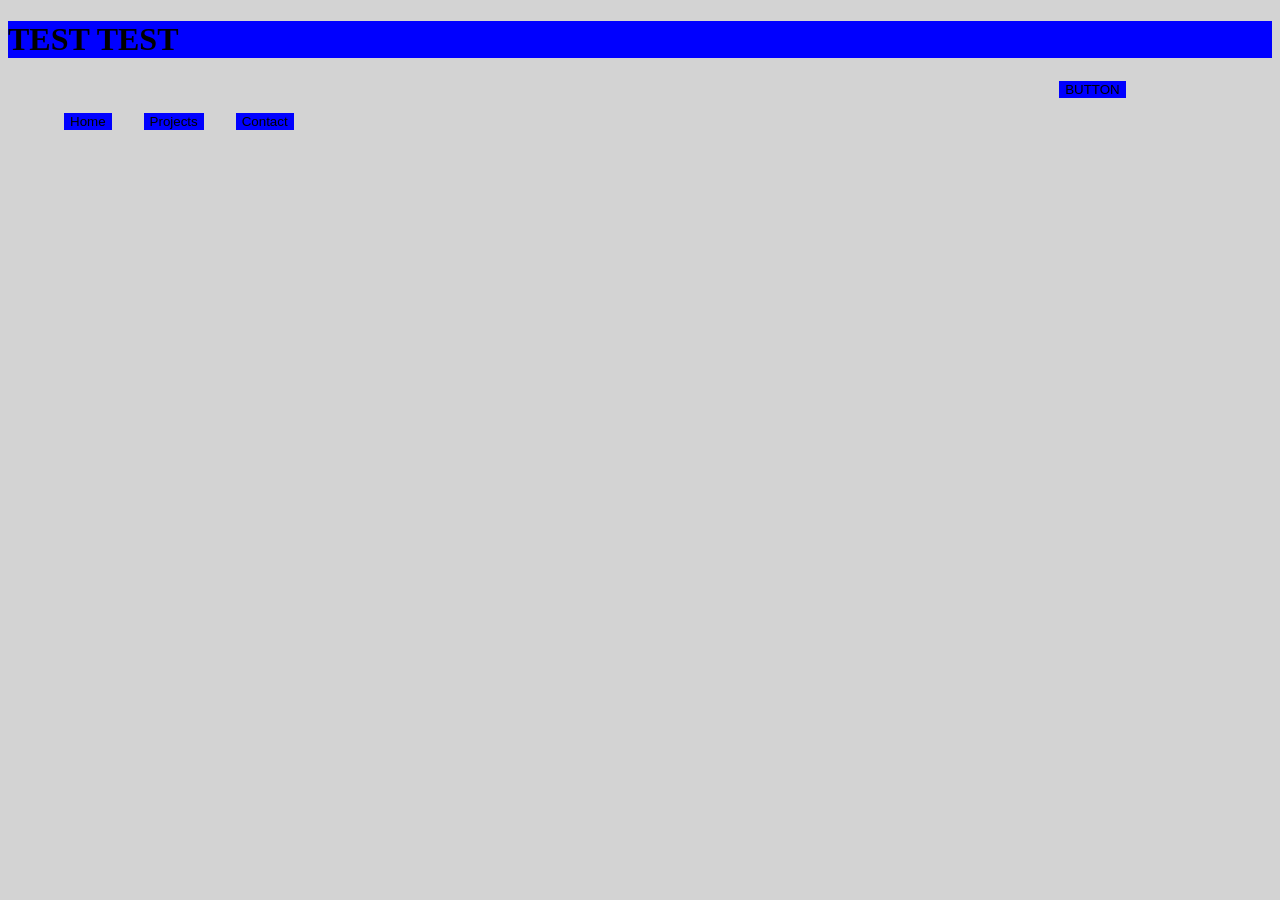
<file: index.html>
<!DOCTYPE html>
<html lang="en">
<head>
    <meta charset="UTF-8" name="viewport" content="width=device-width, initial-scale=1.0">
    <title>Welcome To My Portfolio!</title>

</head>
<body>
<!--Nav Bar-->
    <h1>TEST TEST</h1>
    <nav id="nav">
        <ul id="nav-list">
            <li><button id="home-button" type="button">Home</button></li>
            <li><button id="projects-button" type="button">Projects</button></li>
            <li><button id="contact-button">Contact</button></li>
        </ul>
<!--Floated right, Drop down for display settings. Normal, Dark, and Accessible-->
        <div id="theme-div">
            <button id="theme" type="button">BUTTON</button>
            <ul id="theme-select">
                <li><button id="light-theme" type="button">Light Theme</button></li>
                <li><button id="dark-theme" type="button">Theme</button></li>
                <li> <button type="button" id="accessible-theme">Accessible Theme</button></li>
            </ul>
        </div>
    </nav>
<!--Create a giant section, flexbox, to contain 'cards' of different projects I'm proud of-->
    <section id="projects">
    <!--Create cards with img, brief description, and links-->
    </section>
<script src="js/main.js"></script>
<link rel="stylesheet" href="css/style.css">
</body>
</html>
</file>
<file: css/style.css>
/*Setting up CSS variables to be altered through themes*/
/*Mobile First Design*/
:root {
    --primary-color: white;
    --secondary-color: blue;
    --font-color: black;
    --bg-color: lightgrey;
    --heading-color: gold;
}

@media screen and (max-width: 767px) {

}

/*Tablet View*/
@media screen and (min-width: 768px) and (max-width: 1023px) {

}

/*Desktop View*/
@media screen and (min-width: 1024px){

}

/*Setting themes*/
[data-theme="dark"] {
    --primary-color: grey;
    --secondary-color: lightblue;
    --font-color: white;
    --bg-color: darkgrey;
    --heading-color: red;
}

[data-theme="accessible"] {
    --primary-color: yellow;
    --secondary-color: orange;
    --font-color: green;
    --bg-color: gold;
    --heading-color: white;
}


/*Switching Theme*/
button {
    background-color: var(--secondary-color);
    color: var(--font-color);
    border-style: none;
}

#theme-select{
    display: none;
}

body {
    background-color: var(--bg-color);
    color: var(--font-color)
}

h1 {
    background-color: var(--secondary-color);
}

nav {
    width: 100%;
    display: inline;
    float: left;
}

ul li{
    list-style: none;
}

#nav-list {
    width: 80%;
    float:left;
}

#nav-list li{
    float: left;
    margin: 1em;
}
</file>
